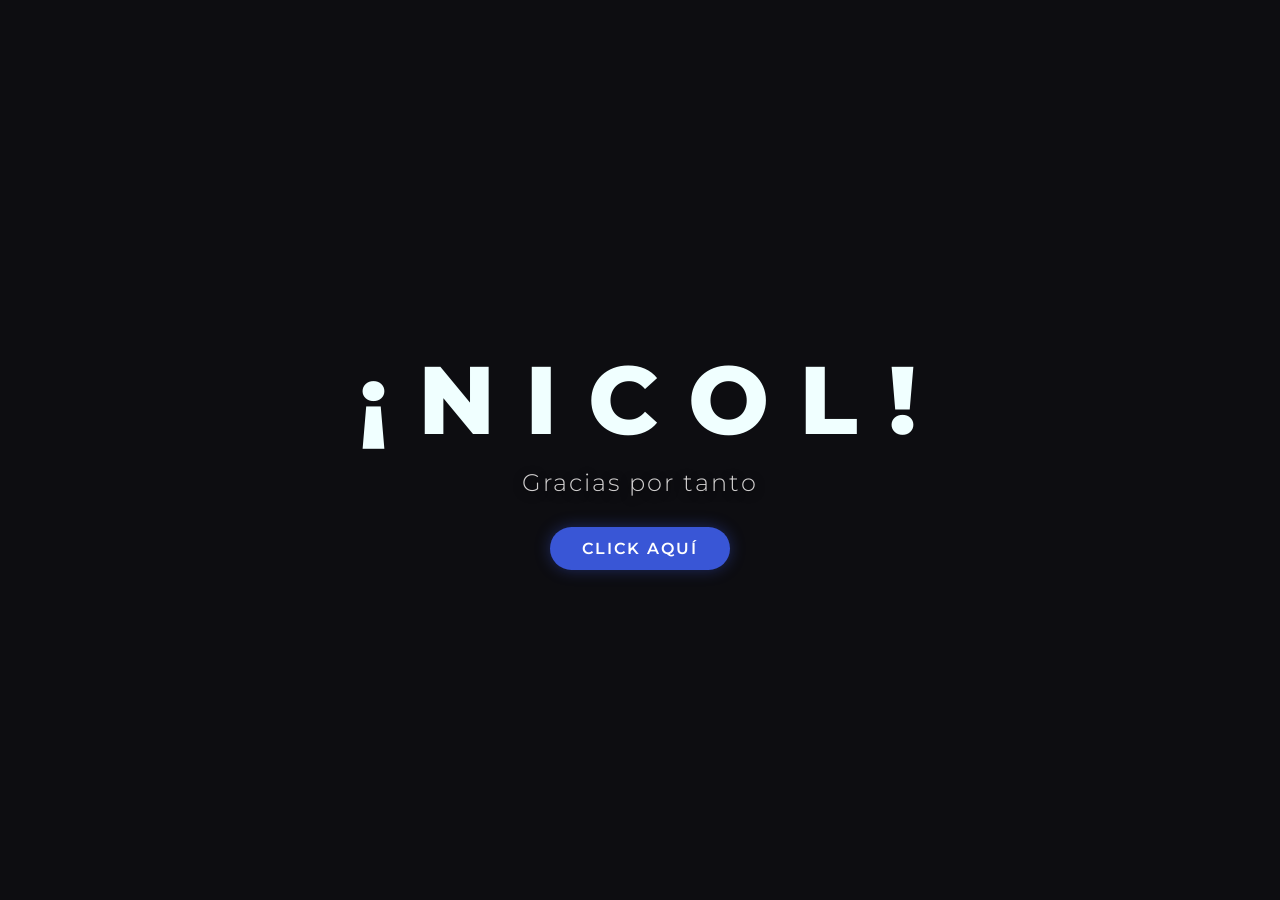
<file: index.html>
<!DOCTYPE html>
<html lang="es">
<head>
    <meta charset="UTF-8">
    <meta http-equiv="X-UA-Compatible" content="IE=edge">
    <meta name="viewport" content="width=device-width, initial-scale=1.0">
    
    <!-- Fuentes de Google Fonts -->
    <link rel="preconnect" href="https://fonts.googleapis.com">
    <link rel="preconnect" href="https://fonts.gstatic.com" crossorigin>
    <link href="https://fonts.googleapis.com/css2?family=Montserrat:ital,wght@0,300;0,500;0,700;1,400&family=Playfair+Display:ital,wght@0,600;1,400&display=swap" rel="stylesheet">
    
    <link rel="stylesheet" href="css/style.css">
    <link rel="icon" href="img/IwannaBeYours.png" type="image/x-icon" />
    <title>Flowers</title>
</head>
<body>
    <div class="greetings">
        <span>¡</span>
        <span>N</span>
        <span>I</span>
        <span>C</span>
        <span>O</span>
        <span>L</span>
        <span>!</span>
    </div>
    
    <div class="description">
        <span>Gracias por tanto</span>
    </div>
    
    <div class="button">
        <button class="botones">
            <a href="flowers.html">CLICK AQUÍ</a>
        </button>
    </div>
</body>
</html>
</file>
<file: css/style.css>
@import url('https://fonts.googleapis.com/css2?family=Montserrat:ital,wght@0,400;0,600;0,800;1,400&family=Playfair+Display:ital,wght@0,600;1,400&display=swap');

* {
    margin: 0;
    padding: 0;
    box-sizing: border-box;
    font-family: 'Montserrat', sans-serif;
}

body {
    color: azure;
    width: 100%;
    min-height: 100vh;
    display: flex;
    flex-direction: column;
    align-items: center;
    justify-content: center;
    background-color: #0d0d11;
    overflow: hidden;
}

.greetings {
    font-family: 'Playfair Display', serif;
    font-size: 6rem;
    font-weight: 800;
    margin-bottom: 10px;
    letter-spacing: 4px;
}

.greetings > span {
    display: inline-block;
    animation: glow 2.5s ease-in-out infinite;
}

@keyframes glow {
    0%, 100% {
        color: #ffffff;
        text-shadow: 0 0 12px #3956d6, 0 0 40px #3956d6, 0 0 80px #3956d6;
    }
    10%, 90% {
        color: #222233;
        text-shadow: none;
    }
}

/* Retardos de animación por cada letra */
.greetings > span:nth-child(1) { animation-delay: 0s; }
.greetings > span:nth-child(2) { animation-delay: 0.2s; }
.greetings > span:nth-child(3) { animation-delay: 0.4s; }
.greetings > span:nth-child(4) { animation-delay: 0.6s; }
.greetings > span:nth-child(5) { animation-delay: 0.8s; }
.greetings > span:nth-child(6) { animation-delay: 1s; }
.greetings > span:nth-child(7) { animation-delay: 1.2s; }

.description {
    font-size: 1.5rem;
    color: #d1cfcf;
    margin-bottom: 30px;
    letter-spacing: 2px;
    font-weight: 300;
    text-shadow: 0 2px 10px rgba(0, 0, 0, 0.8);
}

.botones {
    padding: 0;
    background-color: transparent;
    border: none;
}

.botones a {
    display: inline-block;
    background-color: #3956d6;
    color: #ffffff !important;
    text-decoration: none;
    padding: 12px 32px;
    font-size: 1rem;
    font-weight: 600;
    letter-spacing: 2px;
    border-radius: 80px;
    box-shadow: 0 0 15px rgba(57, 86, 214, 0.4);
    transition: all 0.3s ease-in-out;
}

.botones a:hover {
    background-color: #4f6ef7;
    box-shadow: 0 0 25px rgba(79, 110, 247, 0.8);
    transform: translateY(-2px);
}

.botones a:focus {
    background-color: rgb(50, 88, 194);
}

/* Responsivo para móviles */
@media screen and (max-width: 574px) {
    .greetings {
        font-size: 3.5rem;
        text-align: center;
    }

    .description {
        font-size: 1.2rem;
        text-align: center;
        padding: 0 10px;
    }

    .botones a {
        font-size: 0.9rem;
        padding: 10px 24px;
    }
}
</file>
